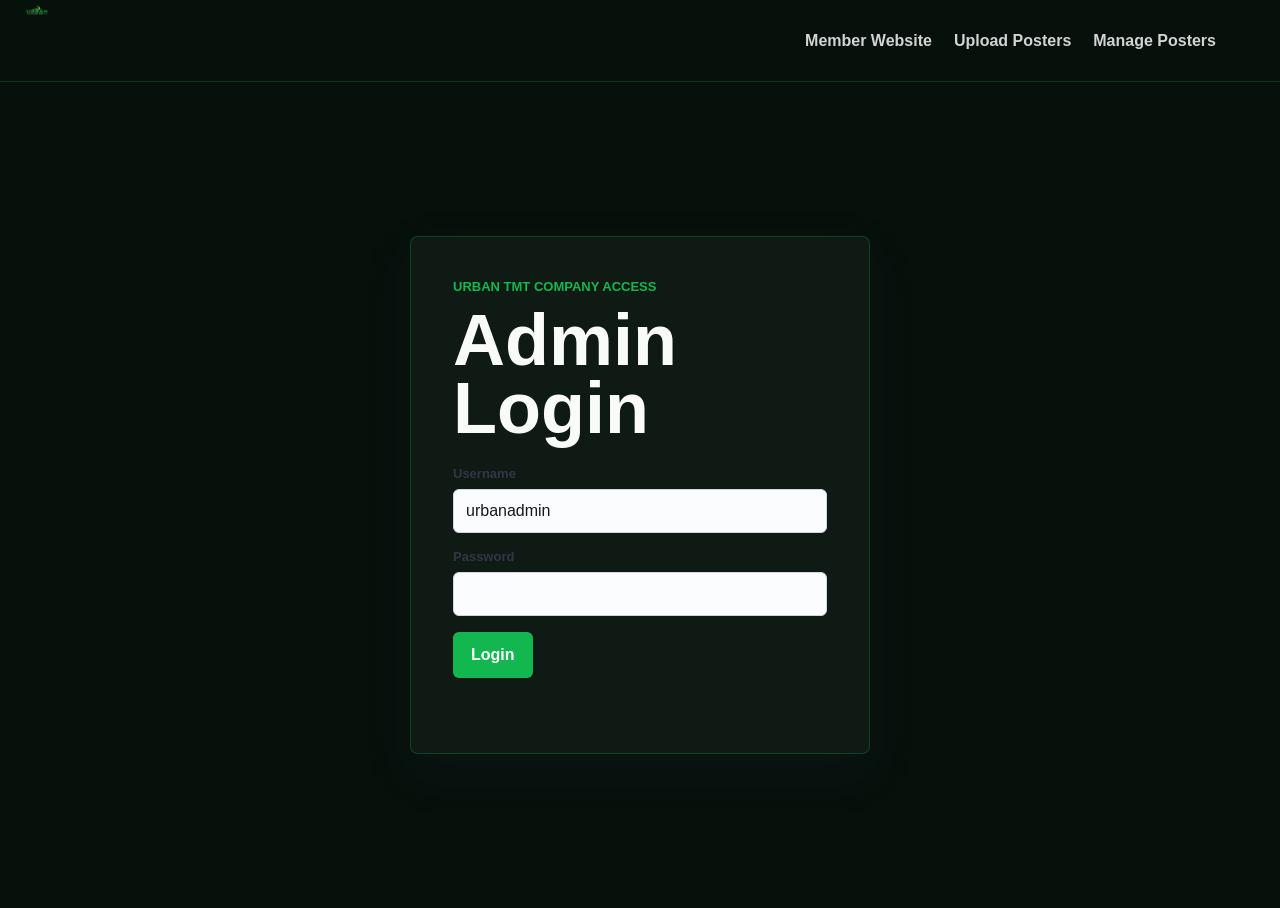
<file: admin.html>
<!doctype html>
<html lang="en">
  <head>
    <meta charset="UTF-8" />
    <meta name="viewport" content="width=device-width, initial-scale=1.0" />
    <title>Urban TMT Admin Panel</title>
    <link rel="stylesheet" href="styles.css?v=49" />
  </head>
  <body class="admin-page">
    <header class="topbar">
      <a class="brand" href="admin.html" aria-label="Urban TMT Admin Panel">
        <img class="brand-logo-img admin-logo-img" src="assets/urban-tmt-logo-cropped.png" alt="Urban TMT Steel Bars" />
      </a>
      <nav class="nav">
        <a href="index.html#templates">Member Website</a>
        <a href="#adminUpload">Upload Posters</a>
        <a href="#adminLibrary">Manage Posters</a>
      </nav>
      <button class="top-action admin-logout" id="logoutBtn" type="button">Logout</button>
    </header>

    <main>
      <section class="section admin-login" id="loginPanel" aria-labelledby="loginTitle">
        <div class="admin-card">
          <p class="eyebrow">Urban TMT company access</p>
          <h1 id="loginTitle">Admin Login</h1>
          <div class="field-group">
            <label for="adminUser">Username</label>
            <input id="adminUser" type="text" value="urbanadmin" autocomplete="username" />
          </div>
          <div class="field-group">
            <label for="adminPassword">Password</label>
            <input id="adminPassword" type="password" autocomplete="current-password" />
          </div>
          <button class="button primary" id="loginBtn" type="button">Login</button>
          <p class="status" id="loginStatus" role="status"></p>
        </div>
      </section>

      <section class="section admin-dashboard hidden" id="adminPanel">
        <div class="section-heading split-heading">
          <div>
            <p class="eyebrow">Poster administration</p>
            <h1>Admin Dashboard</h1>
          </div>
          <p>Upload Urban TMT prepared artwork here. Dealers will see these posters on the member website.</p>
        </div>

        <div class="admin-layout">
          <section class="panel" id="adminUpload" aria-labelledby="adminUploadTitle">
            <h2 id="adminUploadTitle">Upload Prepared Poster</h2>
            <div class="field-group">
              <label for="posterTitle">Poster title</label>
              <input id="posterTitle" type="text" placeholder="Example: Vishu Offer Poster" />
            </div>
            <div class="field-row">
              <div class="field-group">
                <label for="posterCategory">Category</label>
                <select id="posterCategory">
                  <option>Product Poster</option>
                  <option>Festival Poster</option>
                  <option>Dealer Poster</option>
                  <option>Offer Poster</option>
                  <option>Customer Poster</option>
                </select>
              </div>
              <div class="field-group">
                <label for="posterAccent">Dealer strip color</label>
                <input id="posterAccent" type="color" value="#e53935" />
              </div>
            </div>
            <div class="field-group">
              <label class="file-button" for="adminPosterFile">Choose poster image</label>
              <input id="adminPosterFile" type="file" accept="image/png,image/jpeg" />
            </div>
            <button class="button primary" id="uploadPosterBtn" type="button">Upload to Member Website</button>
            <p class="status" id="adminStatus" role="status"></p>
          </section>

          <section class="panel" id="adminLibrary" aria-labelledby="adminLibraryTitle">
            <h2 id="adminLibraryTitle">Uploaded Posters</h2>
            <div class="admin-poster-grid" id="adminPosterGrid"></div>
          </section>
        </div>
      </section>
    </main>

    <script src="admin.js?v=49"></script>
  </body>
</html>
</file>
<file: styles.css>
:root {
  color-scheme: light;
  --ink: #141820;
  --muted: #5d6675;
  --line: #d9dee7;
  --paper: #f6f7f9;
  --surface: #ffffff;
  --red: #e53935;
  --steel: #273548;
  --gold: #f5b83b;
  --green: #12b84f;
  --shadow: 0 18px 48px rgba(25, 35, 54, 0.14);
}

* {
  box-sizing: border-box;
}

html {
  scroll-behavior: smooth;
}

body {
  margin: 0;
  background: var(--paper);
  color: var(--ink);
  font-family: Inter, Arial, sans-serif;
  letter-spacing: 0;
}

a {
  color: inherit;
  text-decoration: none;
}

.topbar {
  align-items: center;
  background: rgba(255, 255, 255, 0.92);
  border-bottom: 1px solid var(--line);
  display: flex;
  gap: 24px;
  justify-content: space-between;
  left: 0;
  padding: 14px clamp(18px, 4vw, 56px);
  position: sticky;
  right: 0;
  top: 0;
  z-index: 20;
  backdrop-filter: blur(14px);
}

.member-page .topbar {
  background: linear-gradient(180deg, rgba(0, 0, 0, 0.76), rgba(0, 0, 0, 0));
  border-bottom: 0;
  color: #fff;
  padding: 4px clamp(28px, 5vw, 82px) 26px 0;
  position: absolute;
  text-transform: uppercase;
  backdrop-filter: none;
}

.member-page .brand {
  gap: 14px;
  margin-left: -92px;
  margin-top: -22px;
}

.member-page .brand-mark {
  display: none;
}

.brand-logo-img {
  display: block;
  height: auto;
  max-height: 230px;
  object-fit: contain;
  width: clamp(430px, 42vw, 720px);
}

.member-page .brand-logo-text {
  color: var(--green);
  display: block;
  font-size: clamp(28px, 3.2vw, 42px);
  font-weight: 950;
  letter-spacing: 0;
  line-height: 0.82;
}

.member-page .brand strong {
  color: #fff;
  font-size: 11px;
  font-style: italic;
  letter-spacing: 0;
  line-height: 1;
}

.member-page .brand small {
  color: rgba(255, 255, 255, 0.68);
  font-size: 10px;
  letter-spacing: 0;
  text-transform: none;
}

.member-page .nav {
  color: #fff;
  gap: clamp(24px, 4vw, 64px);
  font-size: clamp(15px, 1.2vw, 21px);
  font-weight: 500;
  margin-left: auto;
}

.member-page .nav a:hover {
  color: var(--green);
}

.member-page .top-action {
  border-color: rgba(255, 255, 255, 0.5);
  color: #fff;
  display: none;
}

.admin-page {
  background: #07110c;
  color: #f8fbf8;
}

.admin-page .topbar {
  background: linear-gradient(180deg, #07110c, rgba(7, 17, 12, 0.92));
  border-bottom: 1px solid rgba(18, 184, 79, 0.22);
  color: #fff;
  min-height: 82px;
  padding: 0 clamp(18px, 5vw, 70px) 0 22px;
}

.admin-page .brand-mark {
  display: none;
}

.admin-logo-img {
  height: 72px;
  max-height: none;
  min-width: 180px;
  width: auto;
}

.admin-page .nav {
  color: rgba(255, 255, 255, 0.82);
  font-size: 16px;
  font-weight: 800;
}

.admin-page .nav a:hover {
  color: var(--green);
}

.admin-page .top-action {
  background: transparent;
  border-color: rgba(255, 255, 255, 0.7);
  color: #fff;
}

.admin-page .top-action:hover {
  border-color: var(--green);
  color: var(--green);
}

.brand {
  align-items: center;
  display: flex;
  gap: 12px;
  min-width: max-content;
}

.brand-mark {
  align-items: center;
  background: var(--red);
  border-radius: 6px;
  color: #fff;
  display: grid;
  font-weight: 900;
  height: 42px;
  place-items: center;
  width: 42px;
}

.brand strong,
.brand small {
  display: block;
}

.brand small {
  color: var(--muted);
  font-size: 12px;
  margin-top: 2px;
}

.nav {
  display: flex;
  gap: 22px;
  color: var(--muted);
  font-size: 14px;
  font-weight: 700;
}

.nav a:hover {
  color: var(--ink);
}

.top-action {
  border: 1px solid var(--ink);
  border-radius: 6px;
  font-size: 14px;
  font-weight: 800;
  padding: 10px 14px;
}

.hero {
  align-items: center;
  display: grid;
  gap: clamp(28px, 5vw, 80px);
  grid-template-columns: minmax(0, 1fr);
  min-height: 560px;
  padding: clamp(32px, 7vw, 86px) clamp(18px, 5vw, 72px) 42px;
}

.member-page .hero {
  background:
    linear-gradient(90deg, rgba(0, 0, 0, 0.78), rgba(0, 0, 0, 0.36) 48%, rgba(0, 0, 0, 0.72)),
    linear-gradient(180deg, rgba(0, 0, 0, 0.34), rgba(0, 0, 0, 0.12) 42%, rgba(0, 0, 0, 0.78)),
    url('uploads/poster-1778231803561-Urban-TMT.jpg');
  background-position: center 38%;
  background-size: cover;
  color: #fff;
  min-height: 100vh;
  padding: 140px clamp(22px, 8vw, 156px) 48px;
  position: relative;
}

.member-page .hero::after {
  background: rgba(255, 255, 255, 0.16);
  bottom: 0;
  content: '';
  height: 1px;
  left: 0;
  position: absolute;
  right: 0;
}

.hero-copy {
  max-width: 720px;
}

.member-page .hero-copy {
  margin: 0 auto;
  max-width: 900px;
  text-align: center;
  transform: translateY(42px);
}

.eyebrow {
  color: var(--red);
  font-size: 13px;
  font-weight: 900;
  letter-spacing: 0;
  margin: 0 0 12px;
  text-transform: uppercase;
}

h1,
h2,
h3,
p {
  margin-top: 0;
}

h1 {
  font-size: clamp(48px, 9vw, 116px);
  line-height: 0.9;
  margin-bottom: 24px;
}

.member-page .hero h1 {
  color: #fff;
  font-size: clamp(48px, 5.6vw, 78px);
  font-weight: 400;
  line-height: 0.96;
  margin-bottom: 24px;
  text-transform: uppercase;
}

.member-page .hero h1 span {
  display: block;
}

.member-page .hero-highlight {
  position: relative;
  z-index: 1;
}

.member-page .hero-highlight::after {
  background: var(--green);
  bottom: -3px;
  content: '';
  height: 32px;
  left: 2%;
  position: absolute;
  right: 2%;
  z-index: -1;
}

.hero p {
  color: #394252;
  font-size: clamp(18px, 2vw, 23px);
  line-height: 1.55;
  max-width: 680px;
}

.member-page .hero p {
  color: #fff;
  font-size: clamp(18px, 1.8vw, 26px);
  font-weight: 500;
  line-height: 1.42;
  margin-inline: auto;
  max-width: 800px;
}

.hero-dots {
  align-items: center;
  display: flex;
  gap: 10px;
  justify-content: center;
  margin-top: min(22vh, 190px);
}

.hero-dots span {
  background: var(--green);
  display: block;
  height: 5px;
  width: 42px;
}

.hero-dots span + span {
  background: rgba(255, 255, 255, 0.72);
  width: 18px;
}

.poster-intro-slide {
  background:
    linear-gradient(90deg, rgba(7, 17, 12, 0.96), rgba(7, 17, 12, 0.86)),
    url('uploads/poster-1778231803561-Urban-TMT.jpg');
  background-position: center;
  background-size: cover;
  color: #fff;
  padding: clamp(54px, 8vw, 108px) clamp(18px, 6vw, 96px);
}

.poster-intro-inner {
  max-width: 880px;
}

.poster-intro-slide h2 {
  font-size: clamp(38px, 6vw, 76px);
  line-height: 0.98;
  margin: 0 0 24px;
  max-width: 860px;
  text-transform: uppercase;
}

.poster-intro-slide p {
  color: rgba(255, 255, 255, 0.86);
  font-size: clamp(17px, 1.6vw, 22px);
  line-height: 1.55;
  max-width: 760px;
}

.poster-intro-slide .button {
  margin-top: 16px;
}

.hero-actions,
.actions {
  display: flex;
  flex-wrap: wrap;
  gap: 12px;
  margin-top: 28px;
}

.button {
  align-items: center;
  border: 0;
  border-radius: 6px;
  cursor: pointer;
  display: inline-flex;
  font: inherit;
  font-weight: 900;
  justify-content: center;
  min-height: 46px;
  padding: 12px 18px;
}

.button.primary {
  background: var(--green);
  color: #fff;
}

.button.secondary {
  background: #fff;
  border: 1px solid var(--line);
  color: var(--ink);
}

.hero-board {
  justify-self: center;
  max-width: 480px;
  width: min(100%, 480px);
}

.hero-board canvas {
  border-radius: 8px;
  box-shadow: var(--shadow);
  display: block;
  height: auto;
  width: 100%;
}

.section {
  padding: clamp(34px, 6vw, 76px) clamp(18px, 5vw, 72px);
}

.intro-grid {
  background: #fff;
  border-block: 1px solid var(--line);
  display: grid;
  gap: 1px;
  grid-template-columns: repeat(3, minmax(0, 1fr));
  padding-bottom: 0;
  padding-top: 0;
}

.intro-grid article {
  background: #fff;
  min-height: 190px;
  padding: clamp(24px, 4vw, 42px);
}

.step-number {
  color: var(--green);
  font-weight: 900;
}

.intro-grid h2 {
  font-size: 30px;
  margin: 12px 0 10px;
}

.intro-grid p,
.upload-panel p,
.template-card p,
.footer span {
  color: var(--muted);
  line-height: 1.55;
}

.section-heading {
  margin-bottom: 24px;
}

.split-heading {
  align-items: end;
  display: grid;
  gap: 20px;
  grid-template-columns: minmax(0, 1fr) minmax(280px, 520px);
}

.split-heading > p {
  color: var(--muted);
  line-height: 1.55;
  margin: 0;
}

.section-heading h2 {
  font-size: clamp(30px, 5vw, 58px);
  line-height: 1;
  margin: 0;
}

.studio {
  background: #eef1f5;
}

.upload-section {
  background: #fff;
}

.poster-showcase {
  background: #f3f6f5;
}

.upload-panel {
  align-items: center;
  background: #f8fafc;
  border: 1px solid var(--line);
  border-radius: 8px;
  display: grid;
  gap: 24px;
  grid-template-columns: minmax(0, 1fr) minmax(280px, 420px);
  padding: clamp(20px, 4vw, 34px);
}

.upload-panel h3 {
  font-size: 24px;
  margin-bottom: 8px;
}

.upload-actions {
  display: grid;
  gap: 12px;
}

#posterUpload,
#adminPosterFile,
#dealerLogo {
  height: 1px;
  opacity: 0;
  padding: 0;
  position: absolute;
  width: 1px;
}

.file-button {
  align-items: center;
  background: var(--green);
  border-radius: 6px;
  color: #fff;
  cursor: pointer;
  display: inline-flex;
  font-weight: 900;
  justify-content: center;
  min-height: 46px;
  padding: 12px 18px;
  text-align: center;
}

.logo-upload-button {
  background: #151a22;
}

.dealer-logo-preview {
  align-items: center;
  background: #f8fafc;
  border: 1px solid var(--line);
  border-radius: 6px;
  color: rgba(93, 102, 117, 0.72);
  display: flex;
  font-size: 13px;
  font-weight: 800;
  gap: 10px;
  min-height: 48px;
  padding: 8px 10px;
  position: relative;
}

.dealer-logo-preview img {
  background: #fff;
  border: 1px solid var(--line);
  border-radius: 6px;
  height: 36px;
  object-fit: contain;
  width: 56px;
}

.dealer-logo-preview span {
  flex: 1;
  min-width: 0;
}

.remove-logo-button {
  align-items: center;
  background: #151a22;
  border: 0;
  border-radius: 50%;
  color: #fff;
  cursor: pointer;
  display: grid;
  font-size: 12px;
  font-weight: 900;
  height: 28px;
  place-items: center;
  width: 28px;
}

.studio-layout {
  display: grid;
  gap: 28px;
  grid-template-columns: minmax(290px, 390px) minmax(320px, 1fr);
}

.panel {
  background: var(--surface);
  border: 1px solid var(--line);
  border-radius: 8px;
  box-shadow: 0 10px 30px rgba(22, 31, 47, 0.08);
  padding: 20px;
}

.controls {
  align-self: start;
  position: sticky;
  top: 92px;
}

.field-group {
  display: grid;
  gap: 8px;
  margin-bottom: 16px;
}

.field-row {
  display: grid;
  gap: 14px;
  grid-template-columns: repeat(2, minmax(0, 1fr));
}

label {
  color: #303846;
  font-size: 13px;
  font-weight: 800;
}

input,
select,
textarea {
  background: #fbfcfe;
  border: 1px solid #cfd6e2;
  border-radius: 6px;
  color: var(--ink);
  font: inherit;
  min-height: 44px;
  padding: 10px 12px;
  width: 100%;
}

input::placeholder,
textarea::placeholder {
  color: rgba(93, 102, 117, 0.55);
}

textarea {
  min-height: 82px;
  resize: vertical;
}

input[type='color'] {
  padding: 4px;
}

input[type='range'] {
  padding-inline: 0;
}

.touch-resize-control {
  align-items: center;
  display: grid;
  gap: 10px;
  grid-template-columns: 52px minmax(0, 1fr) 52px;
}

.resize-button {
  align-items: center;
  background: #151a22;
  border: 0;
  border-radius: 6px;
  color: #fff;
  cursor: pointer;
  display: grid;
  font-size: 26px;
  font-weight: 900;
  height: 52px;
  place-items: center;
  touch-action: manipulation;
  width: 52px;
}

.resize-button:active {
  background: var(--green);
}

.toggle-row {
  display: grid;
  gap: 10px;
  margin: 4px 0 18px;
}

.toggle-row label {
  align-items: center;
  display: flex;
  gap: 10px;
}

.toggle-row input {
  min-height: auto;
  width: auto;
}

.preview-shell {
  align-items: center;
  display: flex;
  justify-content: center;
  min-width: 0;
}

.hidden-preview {
  height: 1px;
  left: -9999px;
  opacity: 0;
  overflow: hidden;
  pointer-events: none;
  position: absolute;
  width: 1px;
}

.canvas-wrap {
  max-width: 520px;
  width: min(100%, 520px);
}

#posterCanvas {
  background: #fff;
  border-radius: 8px;
  box-shadow: var(--shadow);
  display: block;
  height: auto;
  width: 100%;
}

.status {
  color: var(--muted);
  font-size: 13px;
  min-height: 20px;
}

.selected-note {
  background: #f2f6fb;
  border: 1px solid var(--line);
  border-radius: 6px;
  color: #303846;
  font-size: 13px;
  font-weight: 800;
  line-height: 1.45;
  margin: -6px 0 16px;
  padding: 10px 12px;
}

.poster-selector-field,
.poster-selected-note {
  display: none;
}

.download-link {
  background: #eef3fb;
  border: 1px solid #cdd8e8;
  border-radius: 6px;
  color: #1f4f94;
  display: none;
  font-size: 14px;
  font-weight: 900;
  justify-content: center;
  margin-top: 12px;
  min-height: 42px;
  padding: 11px 14px;
  text-align: center;
}

.download-link.ready {
  display: flex;
}

.download-preview {
  border: 1px solid var(--line);
  border-radius: 6px;
  display: none;
  margin-top: 12px;
  width: 100%;
}

.download-preview.ready {
  display: block;
}

.template-grid {
  display: grid;
  gap: 18px;
  grid-template-columns: repeat(4, minmax(0, 1fr));
}

.template-card {
  background: #fff;
  border: 1px solid var(--line);
  border-radius: 8px;
  display: grid;
  overflow: hidden;
  text-align: left;
}

.template-card.active {
  border-color: var(--green);
  box-shadow: 0 0 0 3px rgba(18, 184, 79, 0.16);
}

.poster-thumb {
  align-items: center;
  background: #f1f4f8;
  display: flex;
  justify-content: center;
  min-height: 260px;
  overflow: hidden;
}

.empty-card {
  grid-column: 1 / -1;
  max-width: 520px;
}

.empty-thumb {
  color: var(--muted);
  font-weight: 900;
  min-height: 220px;
}

.poster-thumb canvas,
.poster-thumb img {
  display: block;
  height: 100%;
  object-fit: contain;
  width: 100%;
}

.template-card div {
  padding: 14px;
}

.template-card h3 {
  font-size: 16px;
  margin: 0 0 4px;
}

.template-card p {
  font-size: 13px;
  margin: 0;
}

.template-card .select-card {
  align-items: center;
  border: 0;
  background: #141820;
  color: #fff;
  cursor: pointer;
  display: flex;
  font: inherit;
  font-size: 13px;
  font-weight: 900;
  justify-content: center;
  margin-top: 12px;
  min-height: 38px;
  padding: 8px 10px;
  width: 100%;
}

.template-card.active .select-card {
  background: var(--green);
}

.whatsapp-float {
  align-items: center;
  background: #05c756;
  border-radius: 50%;
  bottom: 28px;
  box-shadow: 0 14px 34px rgba(0, 0, 0, 0.22);
  color: #fff;
  display: grid;
  font-size: 26px;
  font-weight: 900;
  height: 60px;
  place-items: center;
  position: fixed;
  right: 38px;
  width: 60px;
  z-index: 30;
}

.footer {
  align-items: center;
  background: var(--steel);
  color: #fff;
  display: flex;
  flex-wrap: wrap;
  gap: 10px 18px;
  justify-content: space-between;
  padding: 26px clamp(18px, 5vw, 72px);
}

.footer span {
  color: #cdd5e1;
}

.hidden {
  display: none !important;
}

.admin-login {
  align-items: center;
  display: flex;
  justify-content: center;
  min-height: calc(100vh - 74px);
}

.admin-card {
  background: #101a14;
  border: 1px solid rgba(18, 184, 79, 0.26);
  border-radius: 8px;
  box-shadow: var(--shadow);
  max-width: 460px;
  padding: clamp(24px, 5vw, 42px);
  width: 100%;
}

.admin-card h1,
.admin-dashboard h1 {
  font-size: clamp(38px, 6vw, 72px);
  line-height: 0.95;
}

.admin-layout {
  display: grid;
  gap: 24px;
  grid-template-columns: minmax(300px, 420px) minmax(0, 1fr);
}

.admin-page .admin-dashboard {
  background:
    radial-gradient(circle at top right, rgba(18, 184, 79, 0.14), transparent 34%),
    linear-gradient(180deg, #0a140f, #f3f6f5 42%);
  min-height: calc(100vh - 96px);
}

.admin-page .eyebrow {
  color: var(--green);
}

.admin-page .admin-dashboard h1 {
  color: #fff;
}

.admin-page .split-heading > p {
  color: rgba(255, 255, 255, 0.78);
  font-size: 20px;
}

.admin-page .panel {
  background: #ffffff;
  border-color: rgba(18, 184, 79, 0.2);
  box-shadow: 0 22px 56px rgba(0, 0, 0, 0.16);
  color: var(--ink);
}

.admin-page .button.primary {
  background: var(--green);
}

.admin-page .button.secondary {
  border-color: rgba(18, 184, 79, 0.28);
}

.admin-poster-grid {
  display: grid;
  gap: 14px;
  grid-template-columns: repeat(2, minmax(0, 1fr));
}

.admin-poster-card {
  background: #f8fafc;
  border: 1px solid var(--line);
  border-radius: 8px;
  overflow: hidden;
}

.admin-poster-card img {
  aspect-ratio: 1 / 1;
  background: #eef1f5;
  display: block;
  object-fit: contain;
  width: 100%;
}

.admin-poster-card div {
  padding: 12px;
}

.admin-poster-card h3 {
  font-size: 16px;
  margin-bottom: 4px;
}

.admin-poster-card p {
  color: var(--muted);
  font-size: 13px;
  margin-bottom: 12px;
}

@media (max-width: 980px) {
  .hero,
  .studio-layout,
  .upload-panel,
  .split-heading,
  .admin-layout {
    grid-template-columns: 1fr;
  }

  .hero {
    min-height: auto;
  }

  .hero-board {
    max-width: 390px;
  }

  .controls {
    position: static;
  }

  .intro-grid,
  .template-grid,
  .admin-poster-grid {
    grid-template-columns: repeat(2, minmax(0, 1fr));
  }
}

@media (max-width: 680px) {
  .nav,
  .top-action {
    display: none;
  }

  .topbar {
    padding-inline: 16px;
  }

  .hero {
    padding-top: 34px;
  }

  .intro-grid,
  .template-grid,
  .admin-poster-grid,
  .field-row {
    grid-template-columns: 1fr;
  }

  .intro-grid article {
    min-height: 0;
  }
}
</file>
